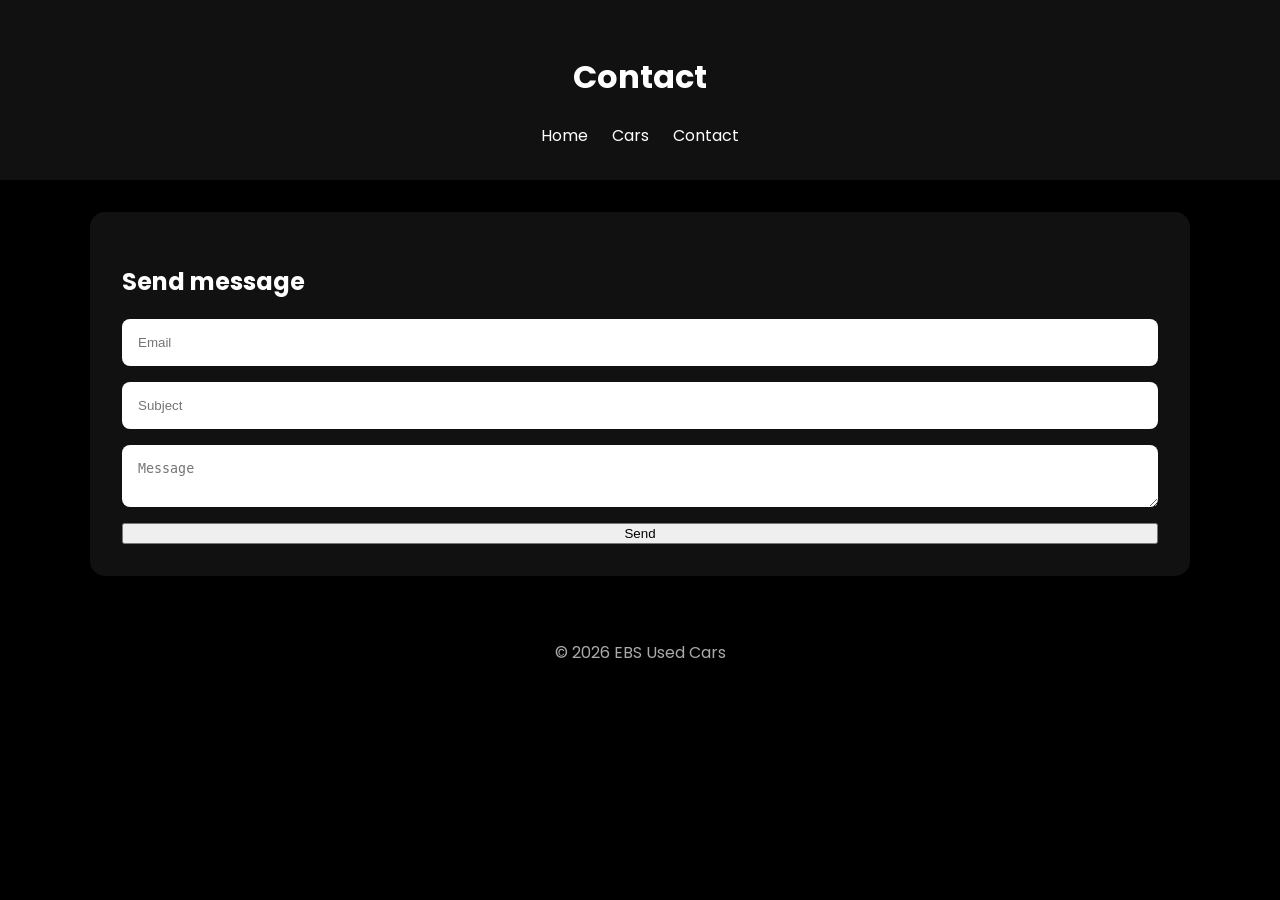
<file: contact.html>
<!DOCTYPE html>
<html lang="sv">

<head>
  <meta charset="UTF-8">
  <meta name="viewport" content="width=device-width, initial-scale=1.0">
  <title>Contact</title>

  <link rel="stylesheet" href="css/style.css">
</head>

<body>

<header class="site-header">
  <h1>Contact</h1>

  <nav>
    <a href="index.html">Home</a>
    <a href="cars.html">Cars</a>
    <a href="contact.html">Contact</a>
  </nav>
</header>

<main>

<section class="section-box">

  <h2>Send message</h2>

  <form id="contactForm">

    <input type="email" placeholder="Email" required>
    <input type="text" placeholder="Subject" required>

    <textarea placeholder="Message" required></textarea>

    <button type="submit">Send</button>

  </form>

</section>

</main>

<footer class="site-footer">
  © 2026 EBS Used Cars
</footer>

<script src="js/script.js"></script>

</body>
</html>
</file>
<file: css/style.css>
@import url('https://fonts.googleapis.com/css2?family=Poppins:wght@300;400;600;700&display=swap');

* {
  box-sizing: border-box;
}

body {
  margin: 0;
  font-family: "Poppins", sans-serif;
  background: #000;
  color: white;
}

/* HEADER */
.site-header {
  text-align: center;
  padding: 2rem;
  background: #111;
}

nav a {
  margin: 0 10px;
  color: white;
  text-decoration: none;
}

/* HERO */
.hero {
  height: 80vh;
  background: url("../images/hero.jpg") center/cover;
  display: flex;
  justify-content: center;
  align-items: center;
}

.hero-overlay {
  background: rgba(0,0,0,0.6);
  padding: 3rem;
  border-radius: 15px;
  animation: fadeIn 2s ease;
}

/* BUTTON */
.button {
  display: inline-block;
  margin-top: 1rem;
  padding: 1rem 2rem;
  background: #7c5cff;
  color: white;
  text-decoration: none;
  border-radius: 10px;
  transition: 0.3s;
}

.button:hover {
  transform: scale(1.05);
}

/* SECTION */
.section-box {
  max-width: 1100px;
  margin: 2rem auto;
  padding: 2rem;
  background: #111;
  border-radius: 15px;
}

/* GRID */
#cars-section {
  max-width: 1100px;
  margin: auto;
  display: grid;
  grid-template-columns: repeat(auto-fit, minmax(280px, 1fr));
  gap: 2rem;
  padding: 2rem;
}

/* CARDS */
.car-card {
  background: #1a1a1a;
  border-radius: 15px;
  overflow: hidden;
  transition: 0.3s;
}

.car-card:hover {
  transform: translateY(-5px);
}

/* IMAGE FIX */
.car-image {
  width: 100%;
  height: 220px;
  object-fit: cover;
}

/* TABLE (VG KRAV) */
table {
  width: 100%;
  border-collapse: collapse;
}

th, td {
  border: 1px solid #333;
  padding: 1rem;
}

thead {
  background: #222;
}

tbody tr:nth-child(even) {
  background: #1a1a1a;
}

tfoot {
  background: #7c5cff;
}

/* FORM */
form {
  display: flex;
  flex-direction: column;
  gap: 1rem;
}

input, textarea {
  padding: 1rem;
  border-radius: 8px;
  border: none;
}

/* FOOTER */
.site-footer {
  text-align: center;
  padding: 2rem;
  color: #aaa;
}

/* ANIMATION (VG KRAV) */
@keyframes fadeIn {
  from { opacity: 0; transform: translateY(-20px); }
  to { opacity: 1; transform: translateY(0); }
}

/* RESPONSIVE (VG KRAV) */
@media (max-width: 768px) {
  .hero {
    height: 50vh;
  }

  nav {
    display: flex;
    flex-direction: column;
  }
}
</file>
